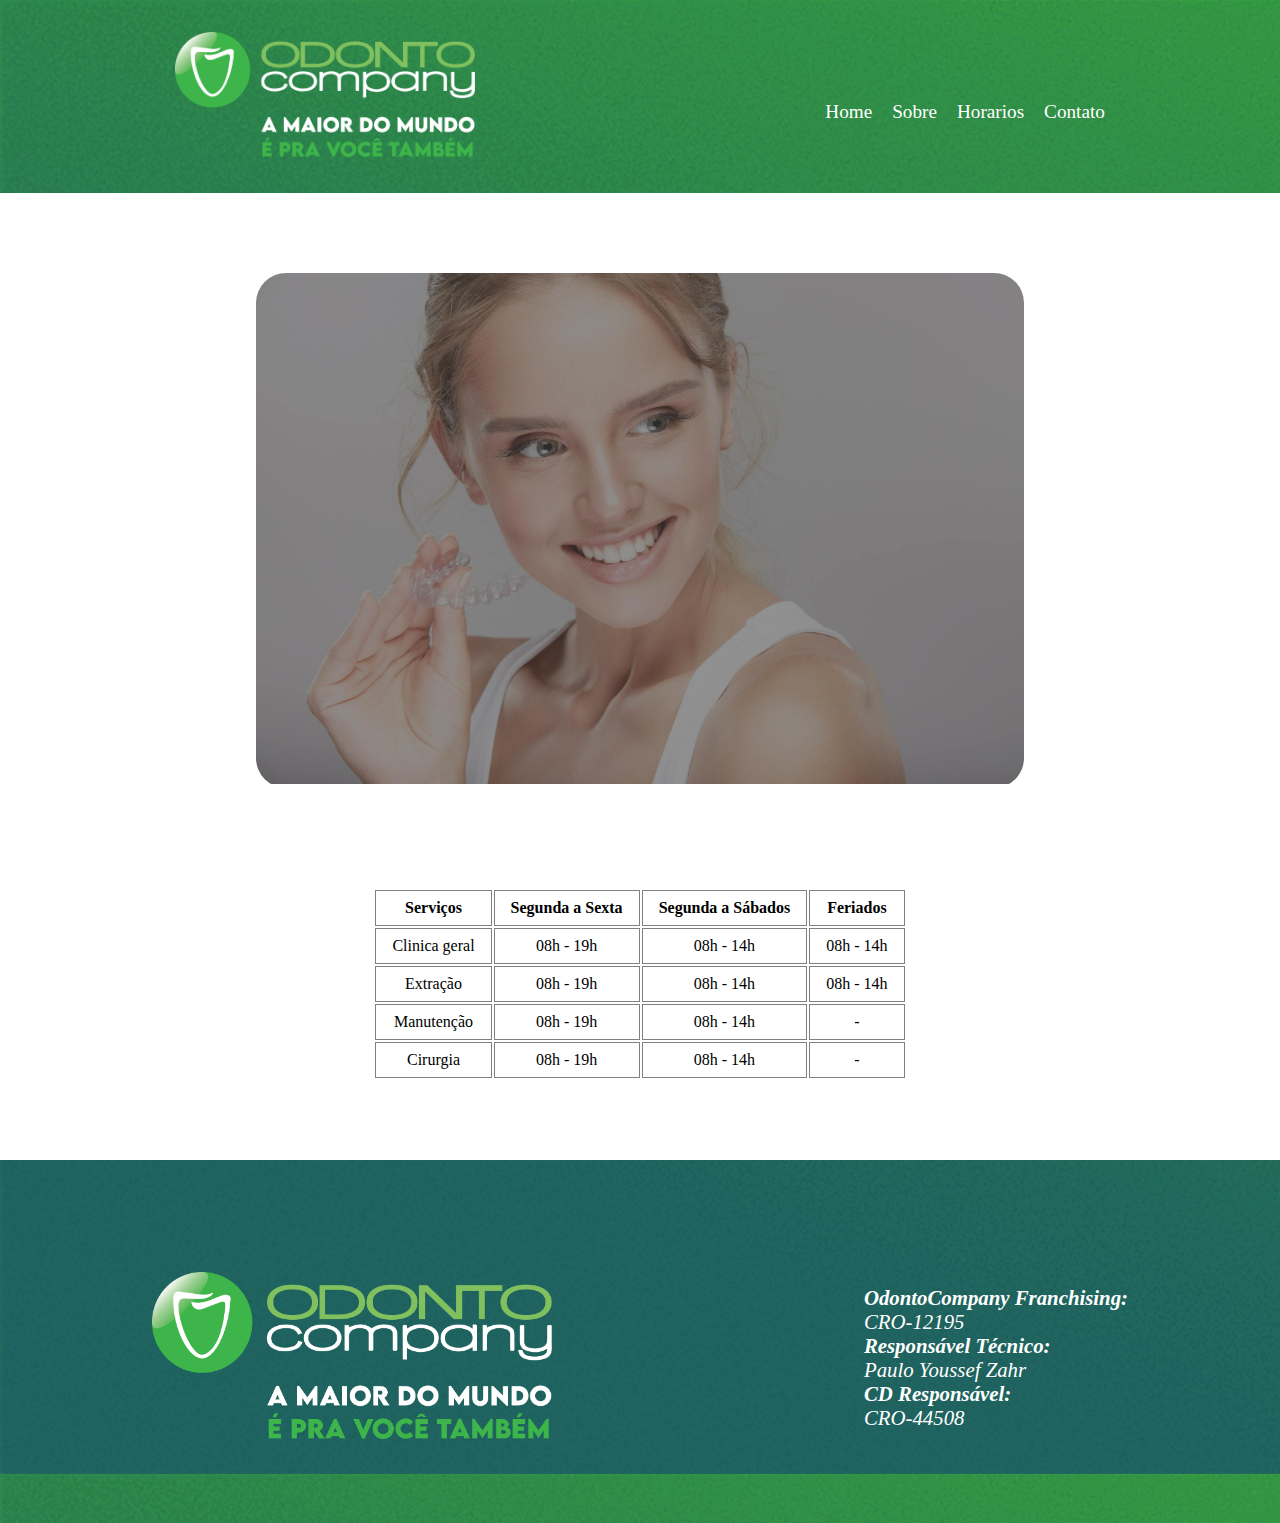
<file: horarios.html>
<!DOCTYPE html>
<html lang="en">
  <head>
    <meta charset="UTF-8" />
    <meta http-equiv="X-UA-Compatible" content="IE=edge" />
    <meta name="viewport" content="width=device-width, initial-scale=1.0" />
    <link rel="stylesheet" href="css/style.css" />
    <link rel="stylesheet" href="css/header.css" />
    <link rel="stylesheet" href="css/footer.css" />
    <link rel="stylesheet" href="css/horarios.css" />
    <title>Horarios</title>
  </head>
  <body>
    <header>
      <div class="logo">
        <img src="./img/logo.png" alt="" />
      </div>

      <nav>
        <ul>
          <li><a href="/">Home</a></li>
          <li><a href="/sobre.html">Sobre</a></li>
          <li><a href="/horarios.html">Horarios</a></li>
          <li><a href="">Contato</a></li>
        </ul>
      </nav>
    </header>

    <div class="container">
        <div>
            <img src="./img/horarios.jpg" alt="">
        </div>
      <table>
        <tr>
          <th>Serviços</th>
          <th>Segunda a Sexta</th>
          <th>Segunda a Sábados</th>
          <th>Feriados</th>
        </tr>
        <tr>
          <td>Clinica geral</td>
          <td>08h - 19h</td>
          <td>08h - 14h</td>
          <td>08h - 14h</td>
        </tr>

        <tr>
          <td>Extração</td>
          <td>08h - 19h</td>
          <td>08h - 14h</td>
          <td>08h - 14h</td>
        </tr>

        <tr>
          <td>Manutenção</td>
          <td>08h - 19h</td>
          <td>08h - 14h</td>
          <td>-</td>
        </tr>

        <tr>
          <td>Cirurgia</td>
          <td>08h - 19h</td>
          <td>08h - 14h</td>
          <td>-</td>
        </tr>
      </table>
    </div>

    <footer>
      <div class="logo">
        <img src="./img/logo.png" alt="" />
      </div>

      <address>
        <span>OdontoCompany Franchising:</span>
        <br />
        CRO-12195
        <br />
        <span>Responsável Técnico:</span>
        <br />
        Paulo Youssef Zahr
        <br />
        <span>CD Responsável:</span>
        <br />
        CRO-44508
      </address>
    </footer>
  </body>
</html>
</file>
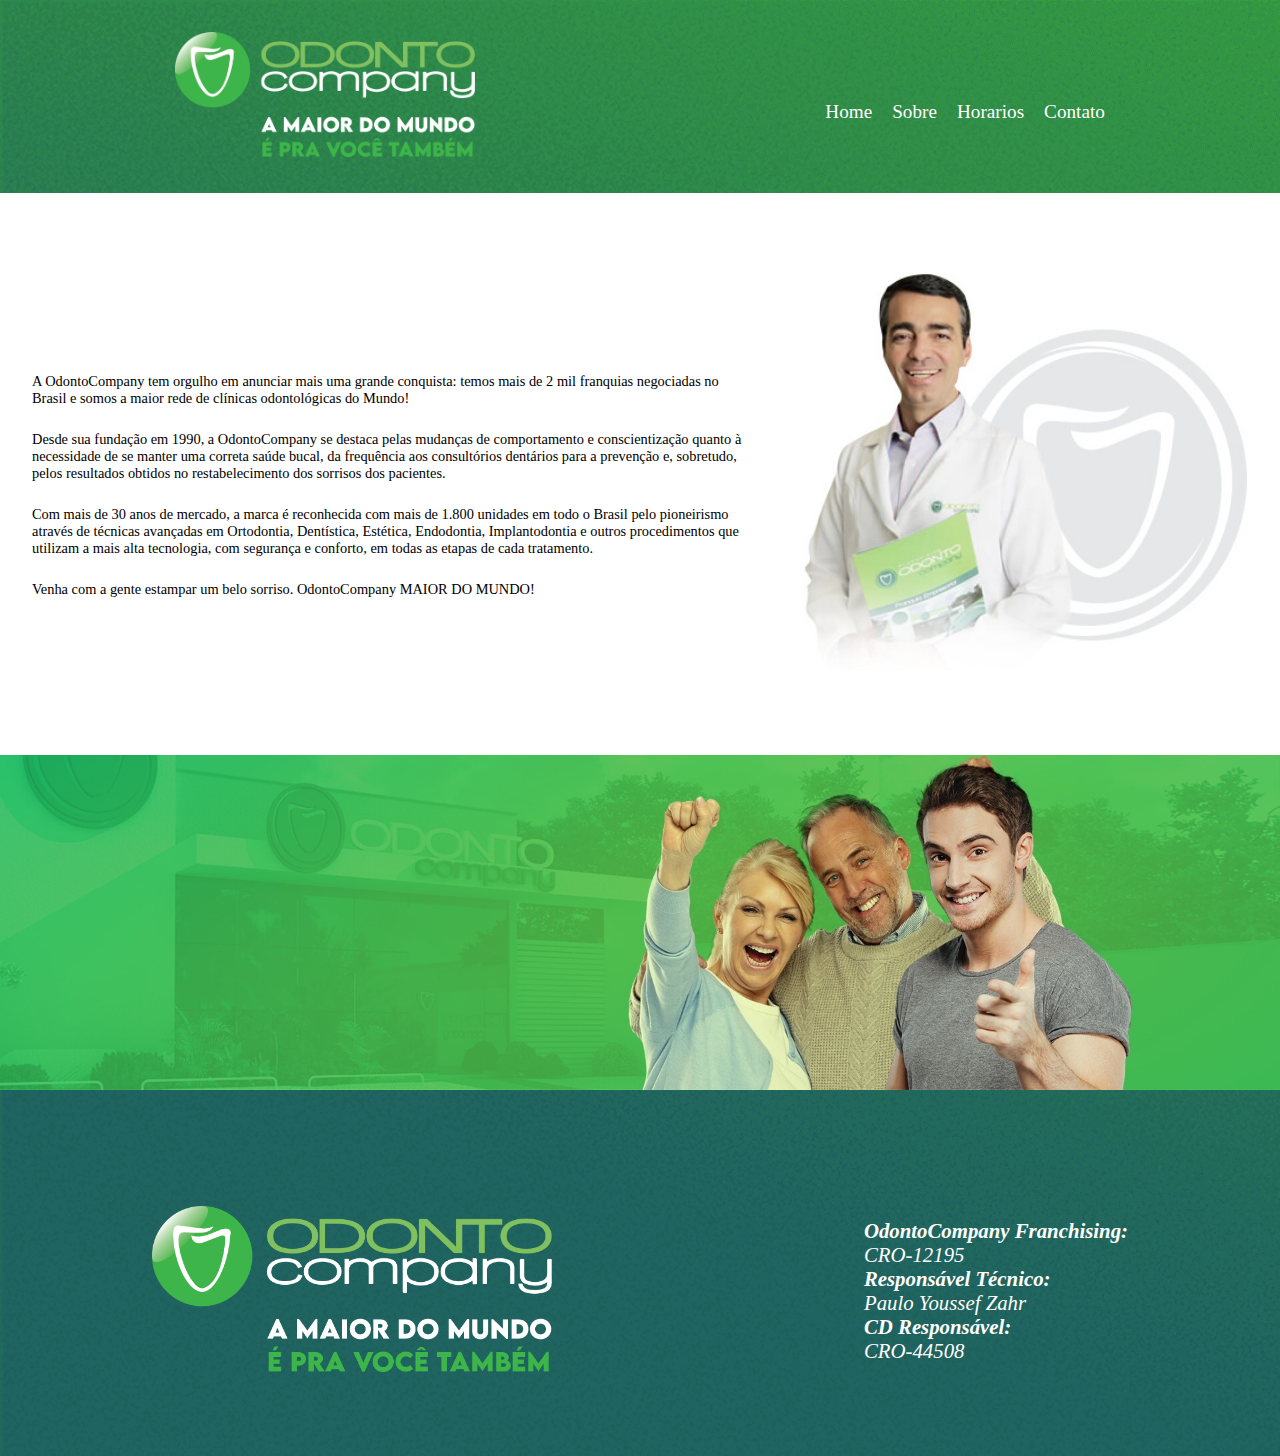
<file: sobre.html>
<!DOCTYPE html>
<html lang="en">
  <head>
    <meta charset="UTF-8" />
    <meta http-equiv="X-UA-Compatible" content="IE=edge" />
    <meta name="viewport" content="width=device-width, initial-scale=1.0" />
    <link rel="stylesheet" href="css/style.css" />
    <link rel="stylesheet" href="css/header.css" />
    <link rel="stylesheet" href="css/footer.css" />
    <link rel="stylesheet" href="css/sobre.css" />
    <title>Sobre Nós</title>
  </head>
  <body>
    <header>
      <div class="logo">
        <img src="./img/logo.png" alt="" />
      </div>

      <nav>
        <ul>
          <li><a href="/">Home</a></li>
          <li><a href="/sobre.html">Sobre</a></li>
          <li><a href="/horarios.html">Horarios</a></li>
          <li><a href="">Contato</a></li>
        </ul>
      </nav>
    </header>

    <div class="container">
      <div class="about">
        <div class="text">
          <p>
            A OdontoCompany tem orgulho em anunciar mais uma grande conquista:
            temos mais de 2 mil franquias negociadas no Brasil e somos a maior
            rede de clínicas odontológicas do Mundo!
          </p>
          <p>
            Desde sua fundação em 1990, a OdontoCompany se destaca pelas
            mudanças de comportamento e conscientização quanto à necessidade de
            se manter uma correta saúde bucal, da frequência aos consultórios
            dentários para a prevenção e, sobretudo, pelos resultados obtidos no
            restabelecimento dos sorrisos dos pacientes.
          </p>
          <p>
            Com mais de 30 anos de mercado, a marca é reconhecida com mais de
            1.800 unidades em todo o Brasil pelo pioneirismo através de técnicas
            avançadas em Ortodontia, Dentística, Estética, Endodontia,
            Implantodontia e outros procedimentos que utilizam a mais alta
            tecnologia, com segurança e conforto, em todas as etapas de cada
            tratamento.
          </p>
          <p>
            Venha com a gente estampar um belo sorriso. OdontoCompany MAIOR DO
            MUNDO!
          </p>
        </div>

        <div class="img">
          <img src="img/dr-paulo-fundo-odc.jpg" alt="">
        </div>
      </div>

      <div class="img-sobre">
        <img src="./img/sobre-original.jpg" alt="" />
      </div>
    </div>

    <footer>
      <div class="logo">
        <img src="./img/logo.png" alt="" />
      </div>

      <address>
        <span>OdontoCompany Franchising:</span>
        <br />
        CRO-12195
        <br />
        <span>Responsável Técnico:</span>
        <br />
        Paulo Youssef Zahr
        <br />
        <span>CD Responsável:</span>
        <br />
        CRO-44508
      </address>
    </footer>
  </body>
</html>
</file>
<file: css/style.css>
*,
body {
    margin: 0;
    padding: 0;
    box-sizing: border-box;
}


body {
    background-image: url('../img/Bg-green-form.png');
}

/* BLOBAL STYLES */

li {
    list-style: none;
}

a {
    text-decoration: none;
    color: currentColor;
}

/* FINAL BLOBAL STYLES */
</file>
<file: css/header.css>
header {
    display: flex;
    flex-direction: column;
    align-items: center;
    margin-top: 2rem;
}

header .logo {
    width: 80%;
    max-width: 400px;
}


header .logo img {
    width: 100%;
    height: 100%;
}

nav {
    width: 100%;
    margin: 4rem 0 2rem;
}

nav ul {
    display: flex;
    justify-content: center;
    gap: 20px;
}

nav ul li {
    color: white;
    font-size: 1.2rem;
}

@media(min-width: 767px) {
    header {
        flex-direction: row;
        justify-content: space-around;
        align-items: center;
    }

    header .logo {
        width: 300px;
    }

    nav {
        width: max-content;
    }
}
</file>
<file: css/footer.css>
footer {
    padding: 5rem 1rem;
    display: flex;
    flex-direction: column;
    align-items: center;
    gap: 40px;
}

footer .logo {
    width: 100%;
}

footer .logo img {
    width: 100%;
}

address {
    color: white;
    font-size: 1.3rem;
}

address span {
    font-weight: bold;
}

@media(min-width: 767px) {
    footer {
        flex-direction: row;
        justify-content: space-around;
    }
 
    footer .logo {
        width: 400px;
    }
}
</file>
<file: css/horarios.css>
.container {
    background-color: white;
    display: flex;
    flex-direction: column;
    align-items: center;
    gap: 100px;
    margin: 2rem 0;
    padding: 5rem 0;
}

.container div {
    width: 100%;
    border-radius: 30px;
    overflow: hidden;
}

.container div img {
    width: 100%;

}

table * {
    border: solid 1px gray;
    padding: .5rem 1rem;
    text-align: center;
}

@media(min-width: 1023px) {
    .container div {
        width: 60%;
    }
}
</file>
<file: css/sobre.css>
.container {
    margin: 2rem 0;
}

.container .img-sobre {
    width: 100%;
    height: 10rem;
}

.container .img-sobre img {
    width: 100%;
    height: 100%;
}

.container .about {
    background-color: white;
    display: flex;
    flex-direction: column;
    align-items: center;
    gap: 50px;
    padding: 5rem 2rem;
}

.container .about p {
    margin-top: 1.5rem;
    font-size: .9rem;
} 

.container .about .img {
    width: 100%;
}

.container .about .img  img {
    width: 100%;
    height: 100%;
}

@media(min-width: 767px) {
    .container .img-sobre {
        height: auto;
    }
    
    .container .about {
        flex-direction: row;
        justify-content: space-between;
    }
}
</file>
